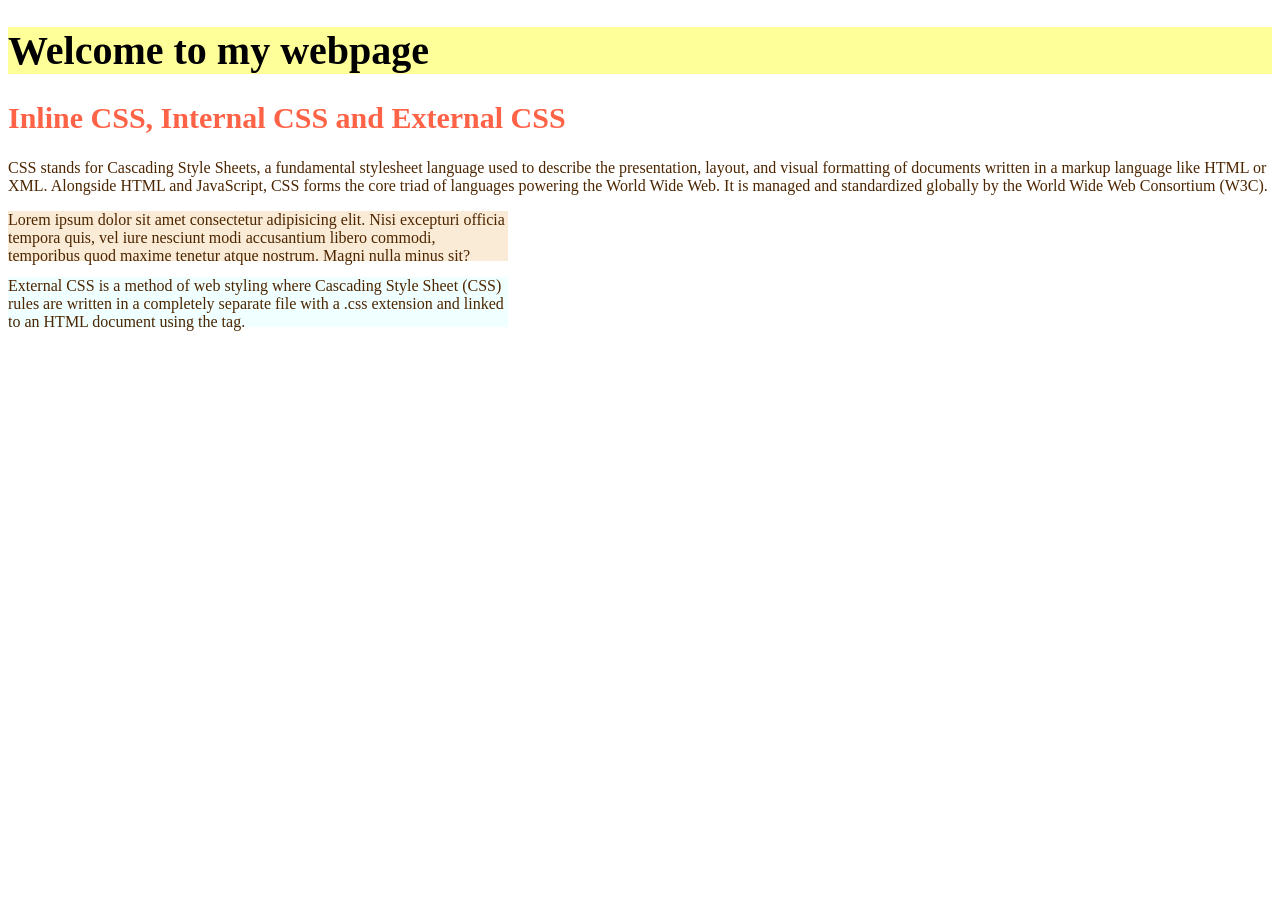
<file: assignment-1/index.html>
<!DOCTYPE html>
<html>

<head>

    <title>Integrate CSS using three ways</title>
    
    <link rel="stylesheet" href="./external.css" />
    <style>
        h2 {
            color: tomato;
            font-size: 30px;
        }

        #text {
            background-color: antiquewhite;
        }
        #box {
            background-color: azure;
        }
        .size {
            height: 50px;
            width: 500px;
        }
    </style>
</head>

<body>
    <h1 style="color: black; background-color: #ffff99; font-size: 40px;">Welcome to my webpage</h1>

    <h2>Inline CSS, Internal CSS and External CSS</h2>
    <P>
        CSS stands for Cascading Style Sheets, a fundamental stylesheet language used to describe the presentation,
        layout, and visual formatting of documents written in a markup language like HTML or XML. Alongside HTML and
        JavaScript, CSS forms the core triad of languages powering the World Wide Web. It is managed and standardized
        globally by the World Wide Web Consortium (W3C).
    </P>
    <p id="text" class="size">
        Lorem ipsum dolor sit amet consectetur adipisicing elit. Nisi excepturi officia tempora quis, vel iure nesciunt
        modi accusantium libero commodi, temporibus quod maxime tenetur atque nostrum. Magni nulla minus sit?
    </p>
    <p id="box" class="size">
        External CSS is a method of web styling where Cascading Style Sheet (CSS) rules are written in a completely separate file with a .css extension and linked to an HTML document using the <link> tag.
    </p>


</body>

</html>
</file>
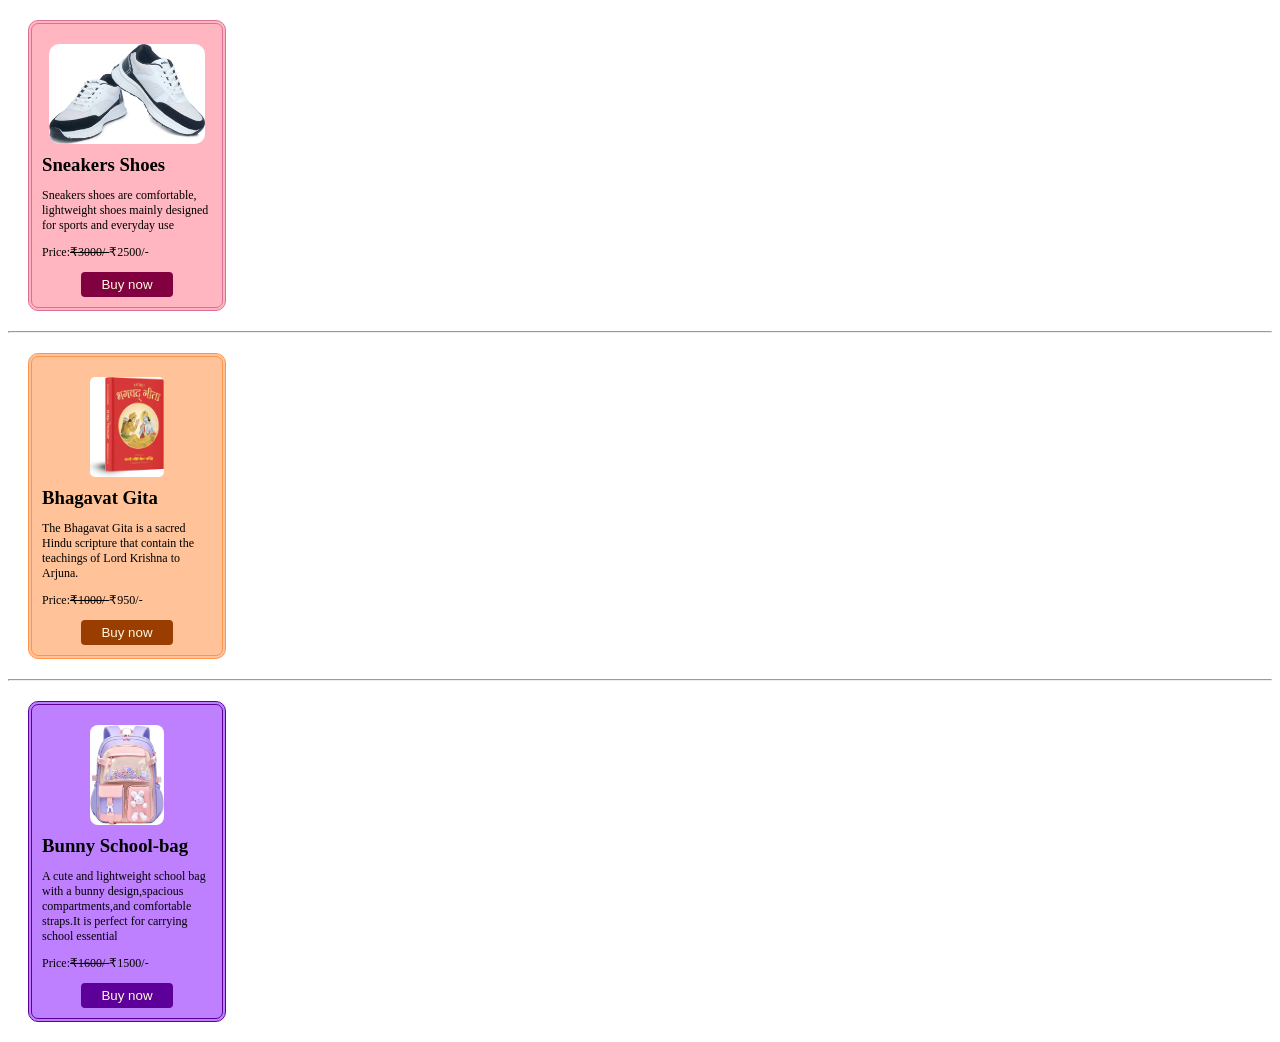
<file: assignment-2/index.html>
<!DOCTYPE html>
<html>

<head>
    <title>product card</title>
    <style>
        .product-img {
            height: 100px;
            display: block;
            margin-left: auto;
            margin-right: auto;
            margin-top: 10px;
            margin-bottom: 10px;
            border-radius: 10px;
        }

        .product-card {
            border: double 4px palevioletred;
            width: 170px;
            margin: 20px;
            padding: 10px;
            border-radius: 10px;
            background-color: lightpink;
        }

        .product-descreption {
            font-size: 12px;
        }

        .product-name {
            margin: 0%;
        }

        .btn-buy {
            display: block;
            margin-left: auto;
            margin-right: auto;
            padding: 5px 20px;
            border: none;
            background-color: #800040;
            color: cornsilk;
            border-radius: 4px;
        }

        .book-img {
            height: 100px;
            display: block;
            margin-left: auto;
            margin-right: auto;
            margin-top: 10px;
            margin-bottom:10px ;
            border-radius: 5px;
        }

        .book-card {
            border: double 4px #ff944d;
            width: 170px;
            margin: 20px;
            padding: 10px;
            background-color:#ffc299;
            border-radius: 10px;

        }
        .book-descreption {
            font-size: 12px;
        }

        .book-name {
            margin: 0%;
        }
        .button-buy {
            display: block;
            margin-left: auto;
            margin-right: auto;
            padding: 5px 20px;
            border: none;
            background-color: #993d00;
            color: cornsilk;
            border-radius: 4px;

        }

        .school-bag-img {
            height: 100px;
            display: block;
            margin-left: auto;
            margin-right: auto;
            margin-top:10px ;
            margin-bottom:10px;
            border-radius: 8px;


        }
        .school-bag-card {
            border: double 4px #5c0099;
            width: 170px;
            margin:20px ;
            padding: 10px;
            border-radius: 10px;
            background-color: #bf80ff;
        }
        .bag-descreption {
        font-size: 12px;
        }
        .bag-name {
            margin: 0%;
        }
        .button {
            display: block;
            margin-left: auto;
            margin-right: auto;
            padding: 5px 20px;
            border: none;
            background-color: #5c0099;
            color: cornsilk;
            border-radius: 4px;
        }
    </style>
</head>

<body>
    <div class="product-card">
        <img src="Shoes.png" class="product-img" />

        <h3 class="product-name">Sneakers Shoes</h3>
        <P class="product-descreption">
            Sneakers shoes are comfortable, lightweight shoes mainly designed for sports and everyday use
        </P>
        <p class="product-descreption">
            Price:<del>₹3000/-</del>₹2500/-
        </p>
        <button class="btn-buy">Buy now</button>
    </div>
    <hr />

    <div class="book-card">
        <img src="book.png" class="book-img" />

        <h3 class="book-name">Bhagavat Gita</h3>

        <p class="book-descreption">
            The Bhagavat Gita is a sacred Hindu scripture that contain the teachings of Lord Krishna to Arjuna.
        </p>
        <p class="book-descreption">
            Price:<del>₹1000/-</del>₹950/-
        </p>
        <button class="button-buy">Buy now</button>
    </div>
    <hr/>
    <div class="school-bag-card">
        <img src="school-bag.png" class="school-bag-img"/>
        <h3 class="bag-name">Bunny School-bag</h3>

        <p class="bag-descreption">
            A cute and lightweight school bag with a bunny design,spacious compartments,and comfortable straps.It is perfect for carrying school essential
        </p>
        <p class="bag-descreption">
            Price:<del>₹1600/-</del>₹1500/-
        </p>
        <button class="button">Buy now</button>


    </div>




</body>

</html>
</file>
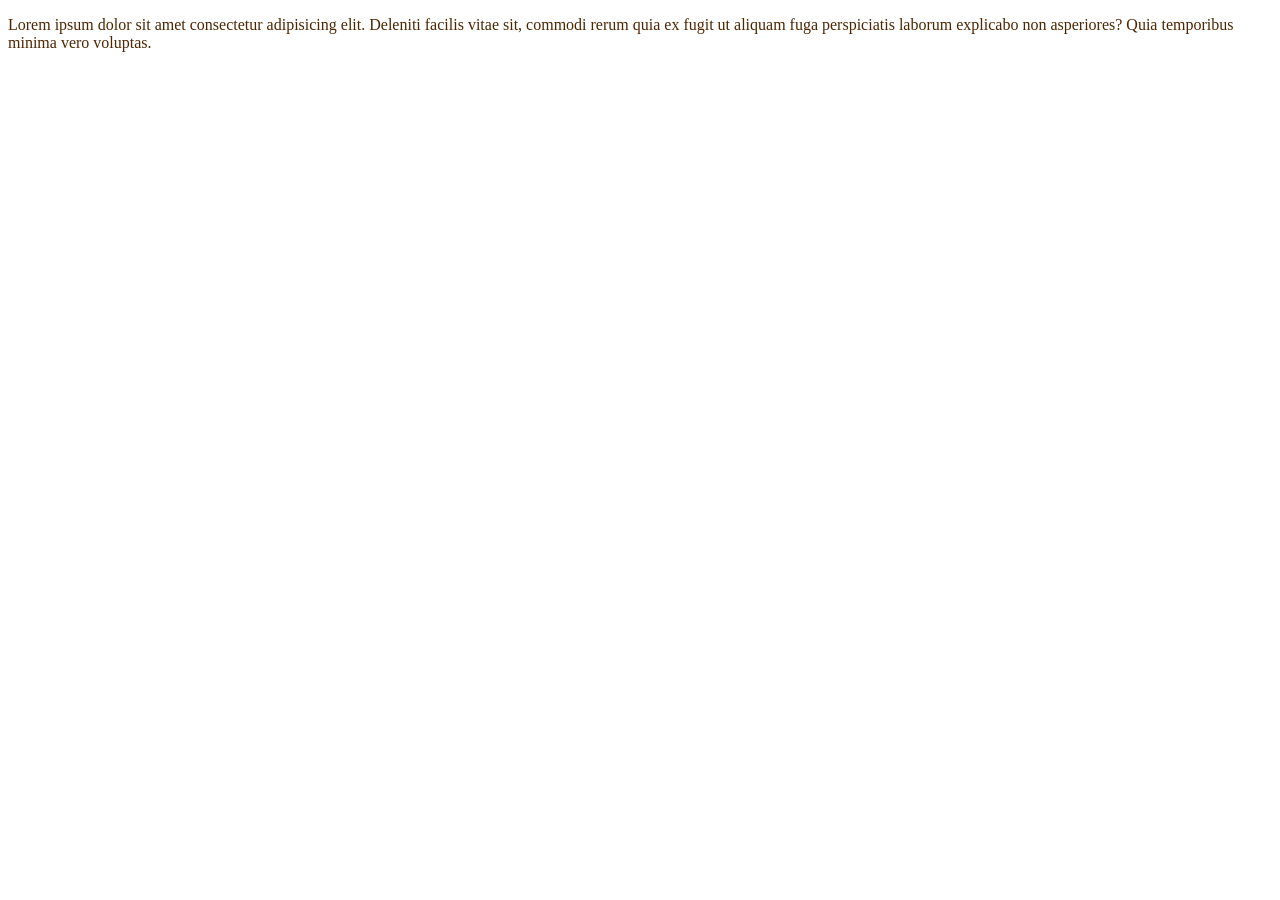
<file: assignment-1/about.html>
<!DOCTYPE html>
<html>
<head>
    <title>about page</title>
    <link rel="stylesheet" href="./external.css"/>
</head>
<body>
<p>
    Lorem ipsum dolor sit amet consectetur adipisicing elit. Deleniti facilis vitae sit, commodi rerum quia ex fugit ut aliquam fuga perspiciatis laborum explicabo non asperiores? Quia temporibus minima vero voluptas.
</p>

    
</body>
</html>
</file>
<file: assignment-1/external.css>
p {
    color: #4d2600;
    
}
</file>
